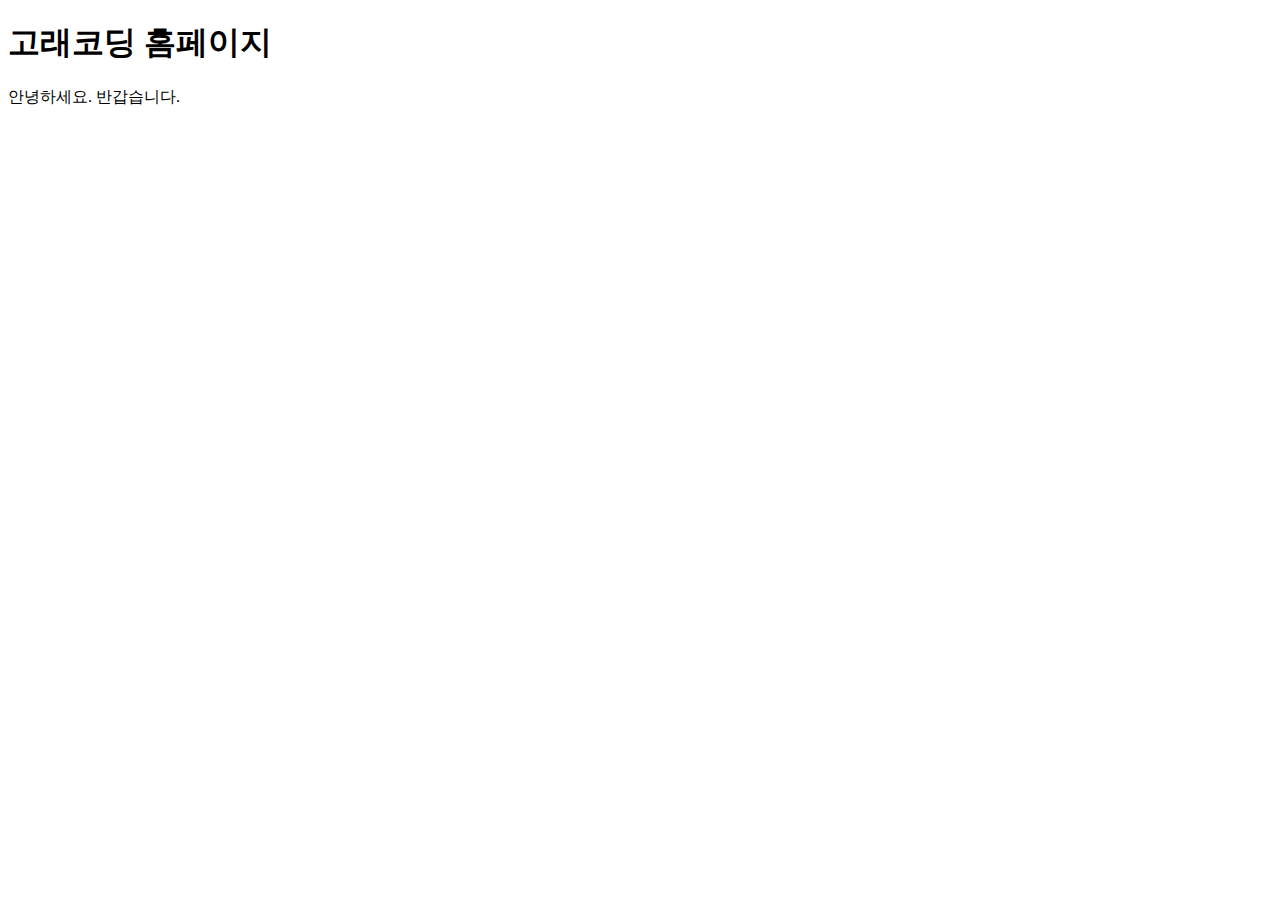
<file: index.html>
<!DOCTYPE html> <!-- 웹문서가 어떤 버전의 HTML 언어로 작성되었는지 결정(현재 웹문서는 html5 기술로 작성되었다고 웹브라우저에 전달) -->
<html lang= "ko"> <!-- 웹문서의 언어를 지정(페이지 번역 여부 등을 판단할때 사용) / html 태그의 시작(이 안의 내용이 html 코드) -->
<head> <!-- 웹사이트에 외부적으로 보이지 않는 설정 -->
<meta charset="utf-8"> <!-- 캐릭터셋 결정 -->
<title>고래코딩</title> <!-- 탭 영역 노출 문구 -->
</head> 
<body> <!-- 웹사이트에서 보이는 영역 -->
  <h1>고래코딩 홈페이지</h1> <!-- 제목1 -->
  <p>안녕하세요. 반갑습니다.</p> <!-- 일반 본문 -->
</body>
</html>
</file>
